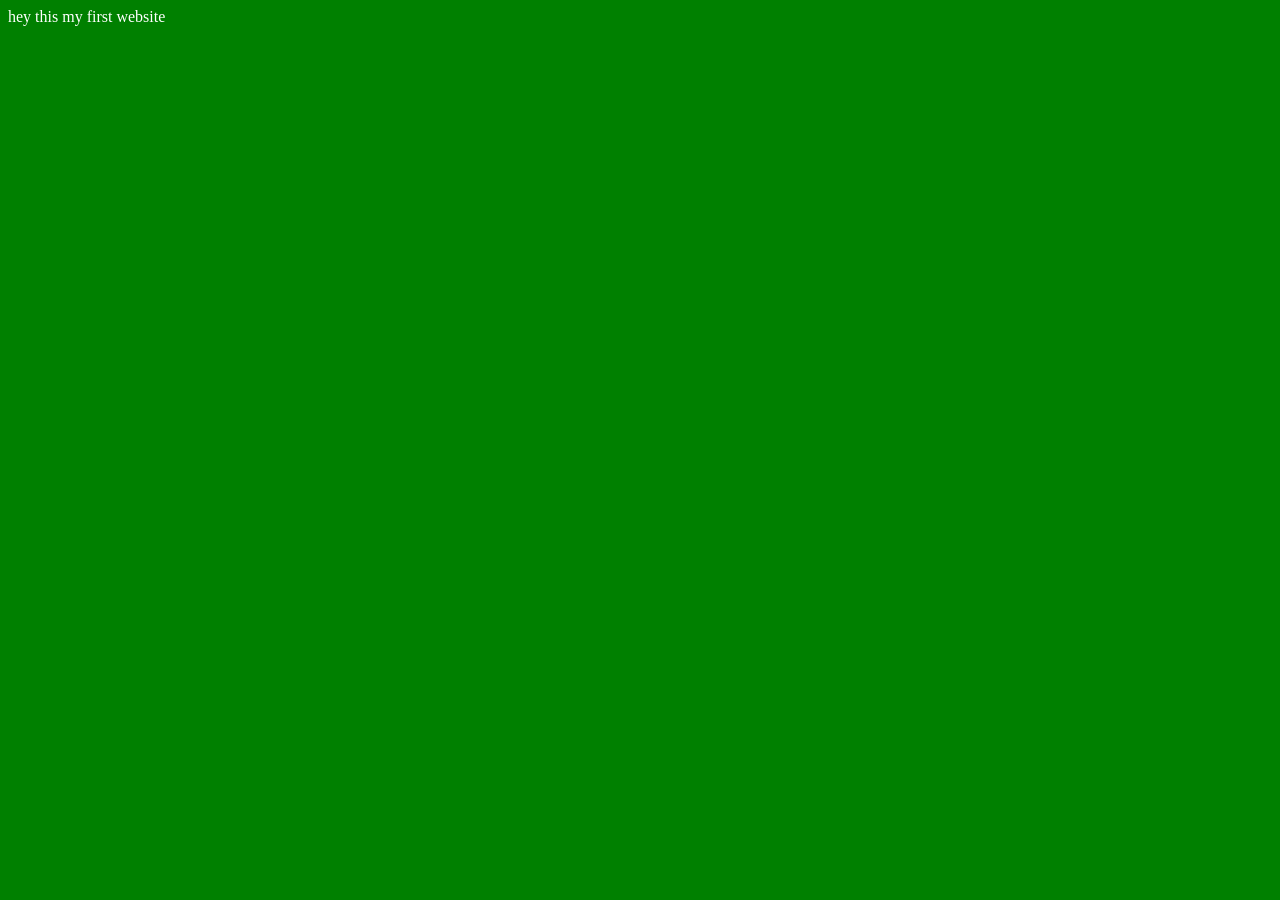
<file: index.html>
<!DOCTYPE html>
<html lang="en">
<head>
    <meta charset="UTF-8">
    <meta name="viewport" content="width=device-width, initial-scale=1.0">
    <title>istafak ka first website</title>
    <link rel="stylesheet" href="style.css">
</head>
<body>
    hey this my first website

    <script src="script.js"></script>
</body>
</html>
</file>
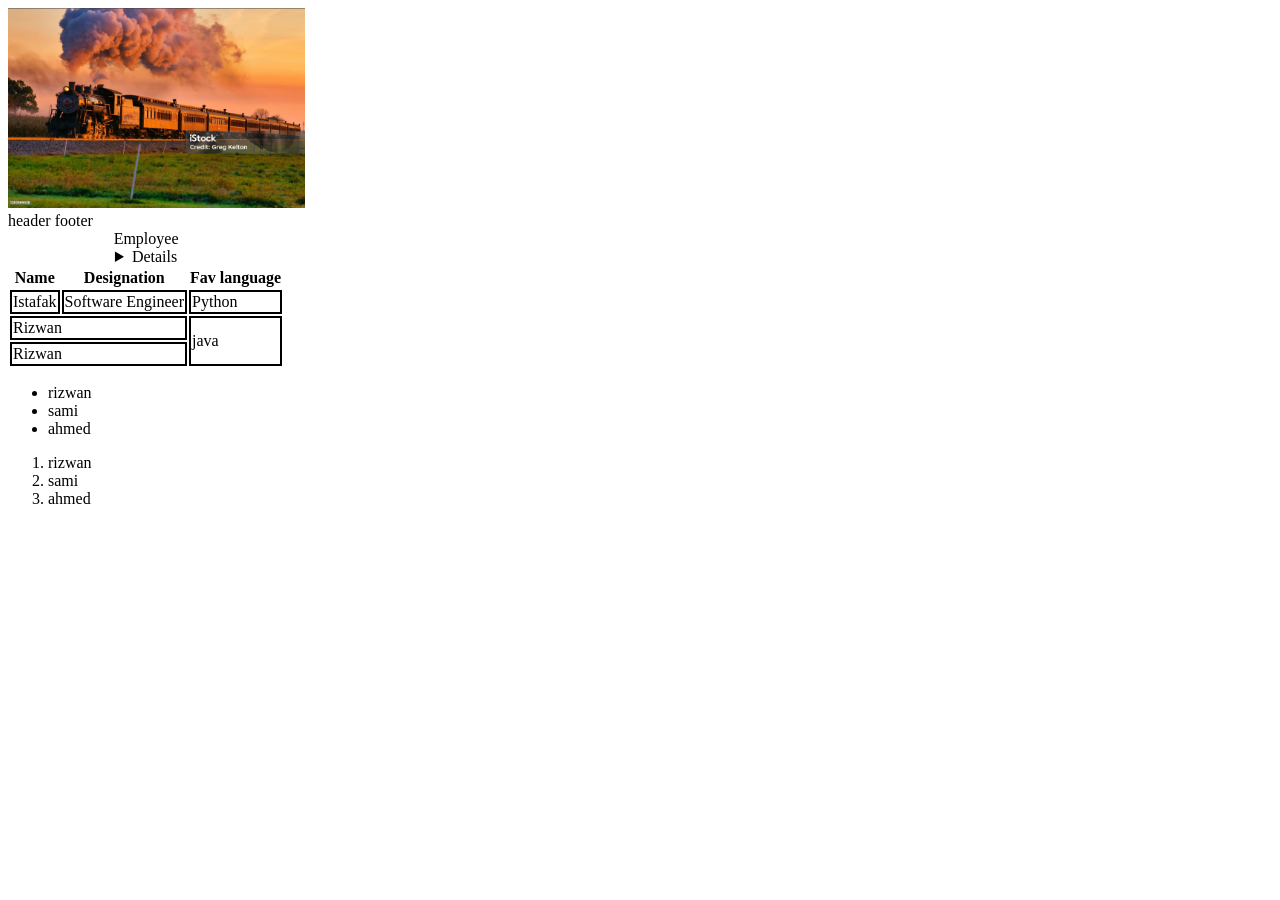
<file: image,lists,and tables in html-5/index.html>
<!DOCTYPE html>
<html lang="en">
<head>
    <meta charset="UTF-8">
    <meta name="viewport" content="width=device-width, initial-scale=1.0">
    <title>Images</title>
    <link rel="stylesheet" href="style.css">
</head>
<body>
    <img height="200" src="image.png" alt="Train image">

    <table>
        <caption>Employee <details></details></caption>
        <br>

         <thead>
    <!-- header content -->
     header
  </thead>
  <tfoot>
    <!-- footer content -->
     footer
  </tfoot>
  <tr>
    <th>Name</th>
    <th>Designation</th>
    <th>Fav language</th>
  </tr>

  <tr>
    <td>Istafak</td>
    <td>Software Engineer</td>
    <td>Python</td>
  </tr>

   <tr>
    <td colspan="2">Rizwan</td>
    <td rowspan="2">java</td>
  </tr>

  <tr>
    <td colspan="2">Rizwan</td>
  </tr>
</table>

<ul>
  <li>rizwan</li>
  <li>sami</li>
  <li>ahmed</li>
</ul>

<ol>
  <li>rizwan</li>
  <li>sami</li>
  <li>ahmed</li>
</ol>

</body>
</html>
</file>
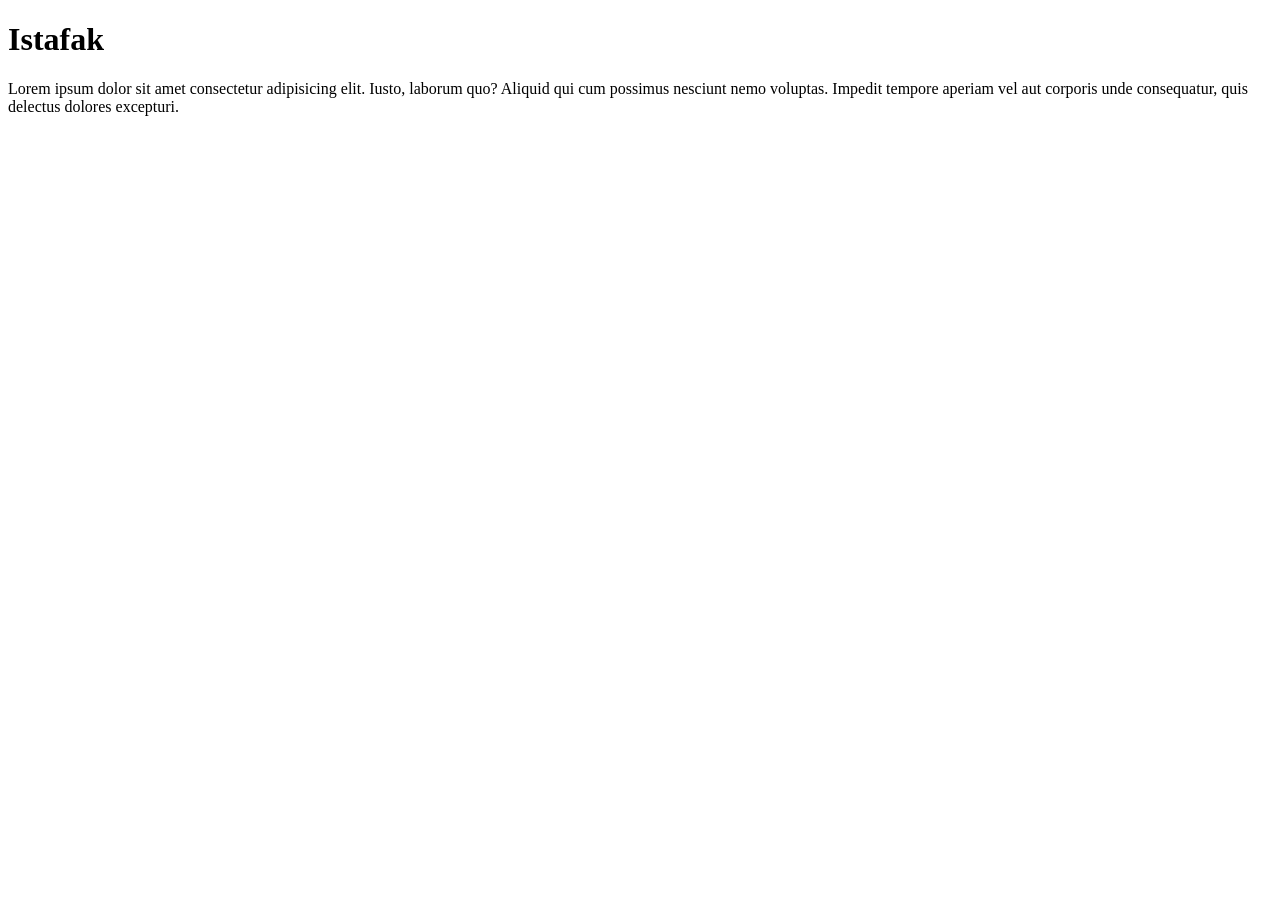
<file: SEO AND CORE WEB VITALS/index.html>
<!DOCTYPE html>
<html lang="en">
<head>
    <meta charset="UTF-8">
    <meta name="viewport" content="width=device-width, initial-scale=1.0">
    <meta name="description" content="Learn about istafak and his journey in web development.">
    <style>
        body {
            background-color:white;
            color:black;
        }
    </style>
    <title>About istafak - codewithharry</title>
</head>
<h1>Istafak</h1>
<body>
    Lorem ipsum dolor sit amet consectetur adipisicing elit. Iusto, laborum quo? Aliquid qui cum possimus nesciunt nemo voluptas. Impedit tempore aperiam vel aut corporis unde consequatur, quis delectus dolores excepturi.
</body>
</html>
</file>
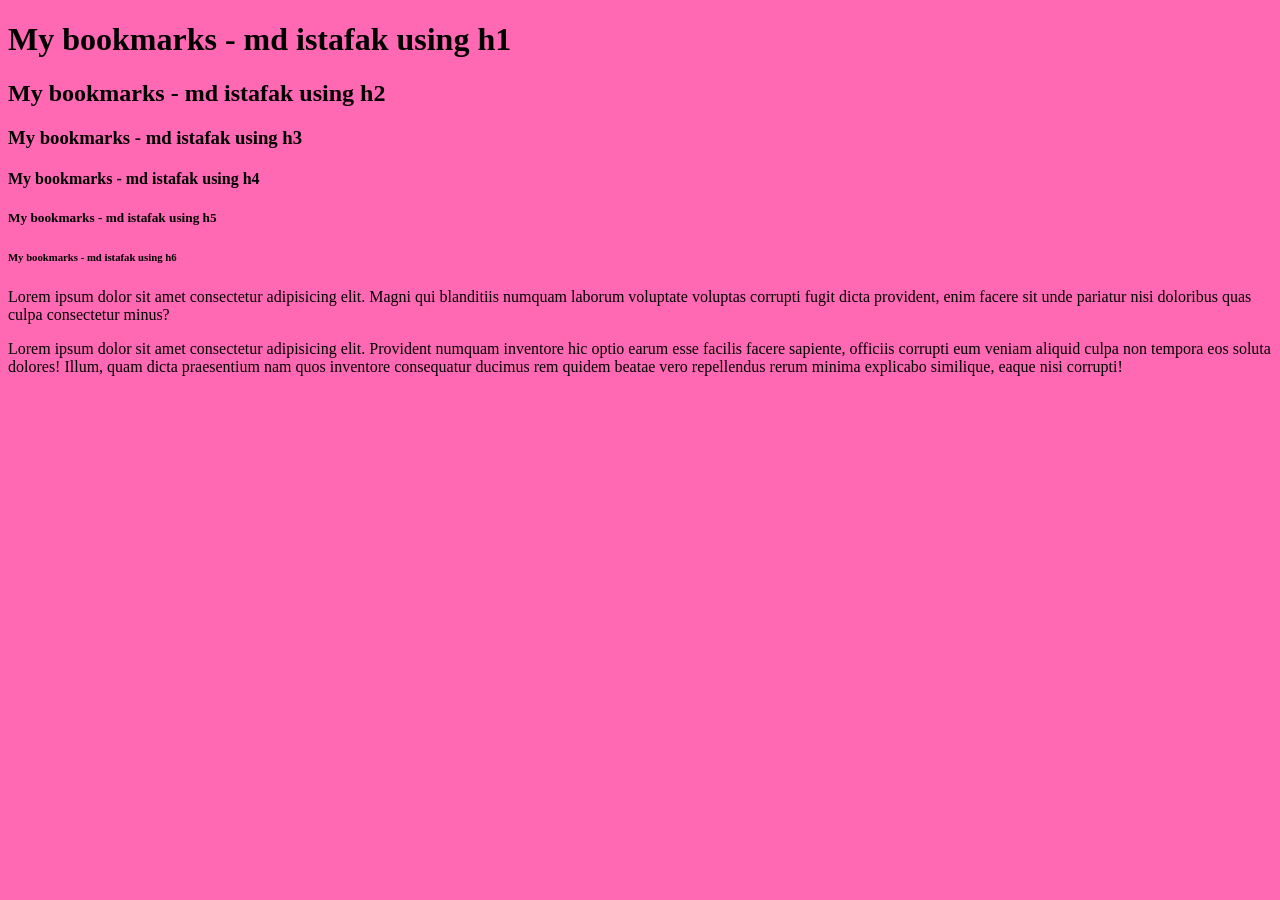
<file: video4/index.html>
<!DOCTYPE html>
<html lang="en">
<head>
    <meta charset="UTF-8">
    <meta name="viewport" content="width=device-width, initial-scale=1.0">
    <title>My bookmarks - md istafak</title>
    <link rel="stylesheet" href="style.css">
</head>
<body>
    <h1>My bookmarks - md istafak using h1</h1></h1>
    <h2>My bookmarks - md istafak using h2</h2>
     <h3>My bookmarks - md istafak using h3</h3>
     <h4>My bookmarks - md istafak using h4</h4>
     <h5>My bookmarks - md istafak using h5</h5>
     <h6>My bookmarks - md istafak using h6</h6>

     <p>Lorem ipsum dolor sit amet consectetur adipisicing elit. Magni qui blanditiis numquam laborum voluptate voluptas corrupti fugit dicta provident, enim facere sit unde pariatur nisi doloribus quas culpa consectetur minus?</p>
     <p>Lorem ipsum dolor sit amet consectetur adipisicing elit. Provident numquam inventore hic optio earum esse facilis facere sapiente, officiis corrupti eum veniam aliquid culpa non tempora eos soluta dolores! Illum, quam dicta praesentium nam quos inventore consequatur ducimus rem quidem beatae vero repellendus rerum minima explicabo similique, eaque nisi corrupti!</p>
</body>
</html>
</file>
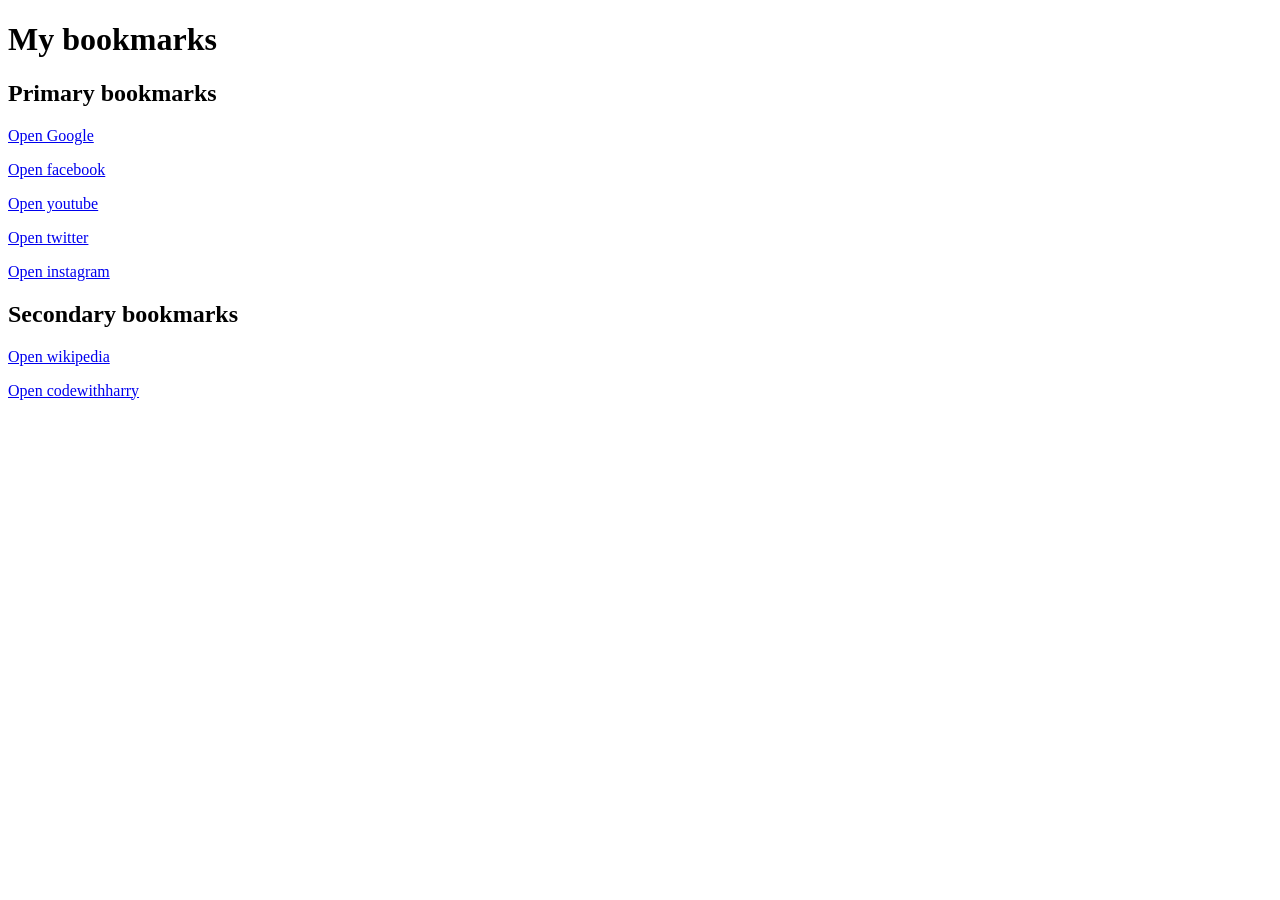
<file: video4/bookmarkmanager.html>
<!DOCTYPE html>
<html lang="en">
<head>
    <meta charset="UTF-8">
    <meta name="viewport" content="width=device-width, initial-scale=1.0">
    <title>My bookmarks - md istafak</title>
</head>
<body>
    <h1>My bookmarks</h1>
    <h2>Primary bookmarks</h2>
    <p>
        
        <a href="http://www.google.com">Open Google</a>
    </p>
    <p>
        <a href="http://www.facebook.com">Open facebook</a>
    </p>
    <p>
        <a href="http://www.youtube.com">Open youtube</a>
    </p>
    <p>
        <a href="http://www.twitter.com">Open twitter</a>
    </p>
    <p>
        <a href="http://www.instagram.com">Open instagram</a>
    </p>

    <h2>Secondary bookmarks</h2>
    <p>
        <a href="http://www.wikipedia.com">Open wikipedia</a>
    </p>
    <p>
        <a href="http://www.codewithharry.com">Open codewithharry</a>
    </p>
    
</body>
</html>
</file>
<file: style.css>
body{
    background-color: green;
    color: white;
}
</file>
<file: image,lists,and tables in html-5/style.css>
td{
    border: 2px solid black;
}
</file>
<file: video4/style.css>
body{
    background-color: hotpink;
}
</file>
